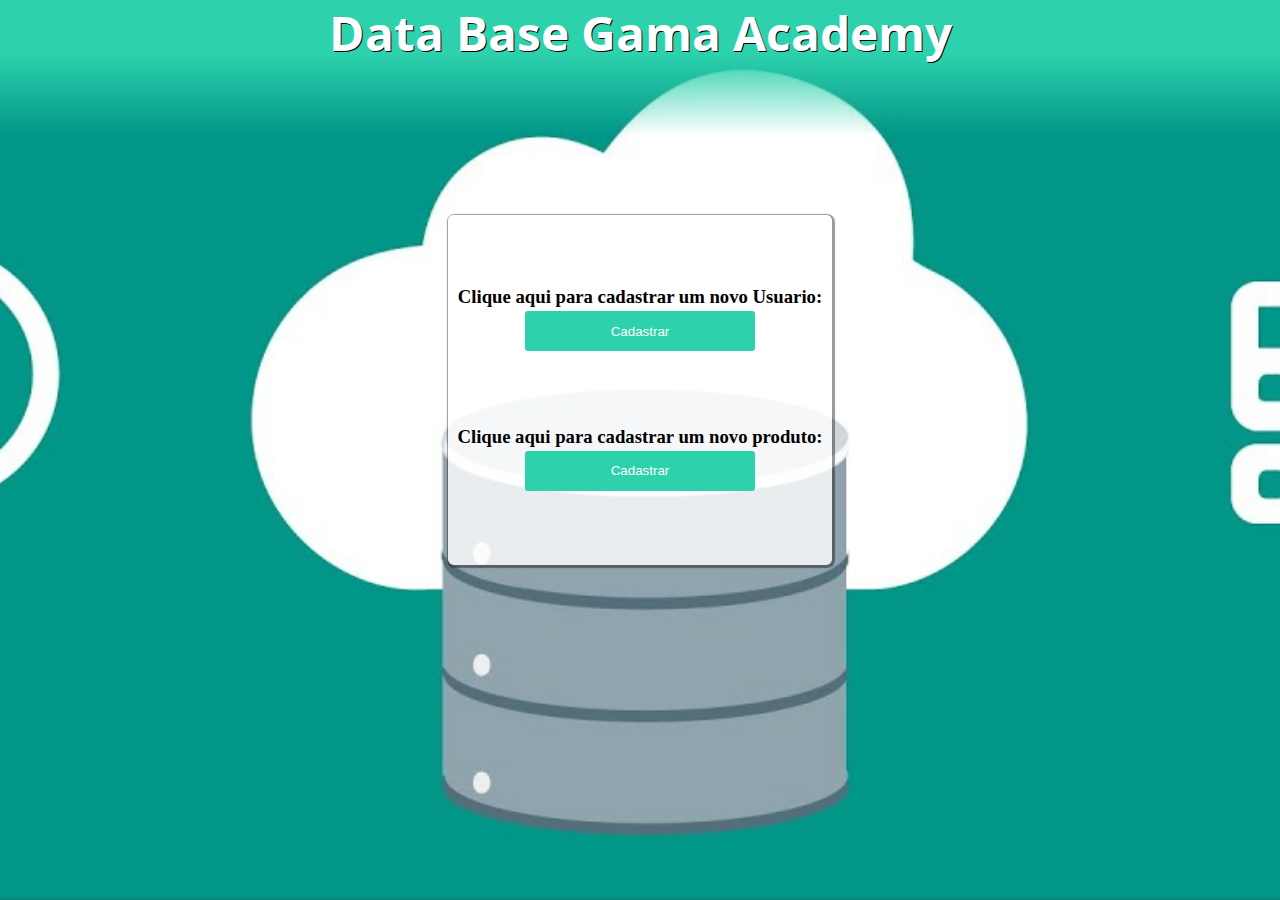
<file: index.html>
<!DOCTYPE html>
<html>

<head>
    <meta charset="UTF-8">
    <meta name="description" content="Desafio 2 Gama Academy" />
    <meta name="author" content="Daniel Paiva" />
    <meta http-equiv="X-UA-Compatible" content="IE=edge">
    <meta name="viewport" content="width=device-width, initial-scale=1.0">

    <link rel="stylesheet" type="text/css" href="style.css" />
    <title>Data Base | Gama Academy</title>
</head>

<body>
    <header>
        <h1>Data Base Gama Academy</h1>
    </header>
    <main>
        <div class="containerCentral">
            <div>
                <label>
                    <h3>Clique aqui para cadastrar um novo Usuario:</h3>
                </label>
                <input class="buttonUsuario" id="buttonCentral" type="button" value="Cadastrar" />
            </div>
            <div>
                <label>
                    <h3>Clique aqui para cadastrar um novo produto:</h3>
                </label>
                <input class="buttonProduto" id="buttonCentral" type="button" value="Cadastrar" />
            </div>
    </main>
    <footer>
        <div id="modalCadastro" class="modalContainer">
            <div class="modalUsuario">
                <button id="fecharModal" class="fechar">X</button>
                <h3>Novo Usuário</h3>
                <form action="#" class="formCadastro">
                    <label>Nome:</label>
                    <div>
                        <input class="cardUsuario" type="text" id="campoNome" placeholder="Digite seu nome"
                            title="Digite seu nome" />
                    </div>

                    <label>E-mail:</label>
                    <div>
                        <input class="cardUsuario" type="email" id="campoEmail" placeholder="Digite seu e-mail"
                            title="Digite seu e-mail" />
                    </div>

                    <label>Telefone:</label>
                    <div>
                        <input class="cardUsuario" pattern="^\d{2}-\d{5}-\d{4}$" type="tel" id="campoTelefone"
                            required="number" placeholder="Digite seu Telefone" title="Digite seu telefone" />
                    </div>

                    <label>Endereço:</label>
                    <div>
                        <input class="cardUsuario" type="text" id="campoRua" placeholder="Digite seu endereço"
                            title="Digite sua Endereço" />
                    </div>

                    <label>Cidade:</label>
                    <div>
                        <input class="cardUsuario" type="text" id="campoCidade" placeholder="Digite sua cidade"
                            title="Digite sei cidade" />
                    </div>

                    <center>
                        <div class="cardButton">
                            <input class="buttonFrom" type="button" value="Cancelar" id="campoButtonCancel"
                                title="Click para cancelar" />

                            <input class="buttonFrom" type="button" onclick="cadastroUsuario()" value="Cadastrar"
                                id="campoButton" title="Click para se cadastrar" />
                        </div>
                    </center>

                </form>

            </div>

        </div>
        <div id="modalCadastroProduto" class="modalContainerProduto">
            <div class="modalProduto">
                <button id="fecharModal" class="fechar">X</button>
                <h3>Novo Produto</h3>
                <form action="#" class="formCadastro">
                    <form action="#" class="formCadastro">
                        <div class="cardName">
                            <label>Nome: </label>
                            <input class="cardProduto" type="text" id="campoNamePorduct"
                                placeholder="Digite o nome do produto" title="Digite o nome do produto" />
                        </div>
                        <div class="cardDescrition">
                            <label>Descrição: </label>
                            <input class="cardProduto" type="text" id="campoDescritionProduct"
                                placeholder="Digite uma descrição" title="Digite uma descrição" />
                        </div>
                        <div class="cardId">
                            <label>ID produto:</label>
                            <input class="cardProduto" type="number" id="campoIdProduct" placeholder="Digite o ID"
                                title="Digite o ID" />
                        </div>
                        <div class="cardPrice">
                            <label>Preço: </label>
                            <input class="cardProduto" type="number" id="campoPriceProduct" placeholder="Digite o preço"
                                title="Digite o preço" />
                        </div>
                        <center>
                            <div class="cardButton">
                                <input class="buttonFrom" type="button" value="Cancelar" id="campoButtonCancel"
                                    title="Click para cancelar" />

                                <input class="buttonFrom" type="button" onclick="cadastroProduto()" value="Cadastrar"
                                    id="campoButton" title="Click para se cadastrar" />
                            </div>
                        </center>

                    </form>
            </div>
        </div>
    </footer>
</body>
<script type="text/Javascript" src="./script.js"></script>

</html>
</file>
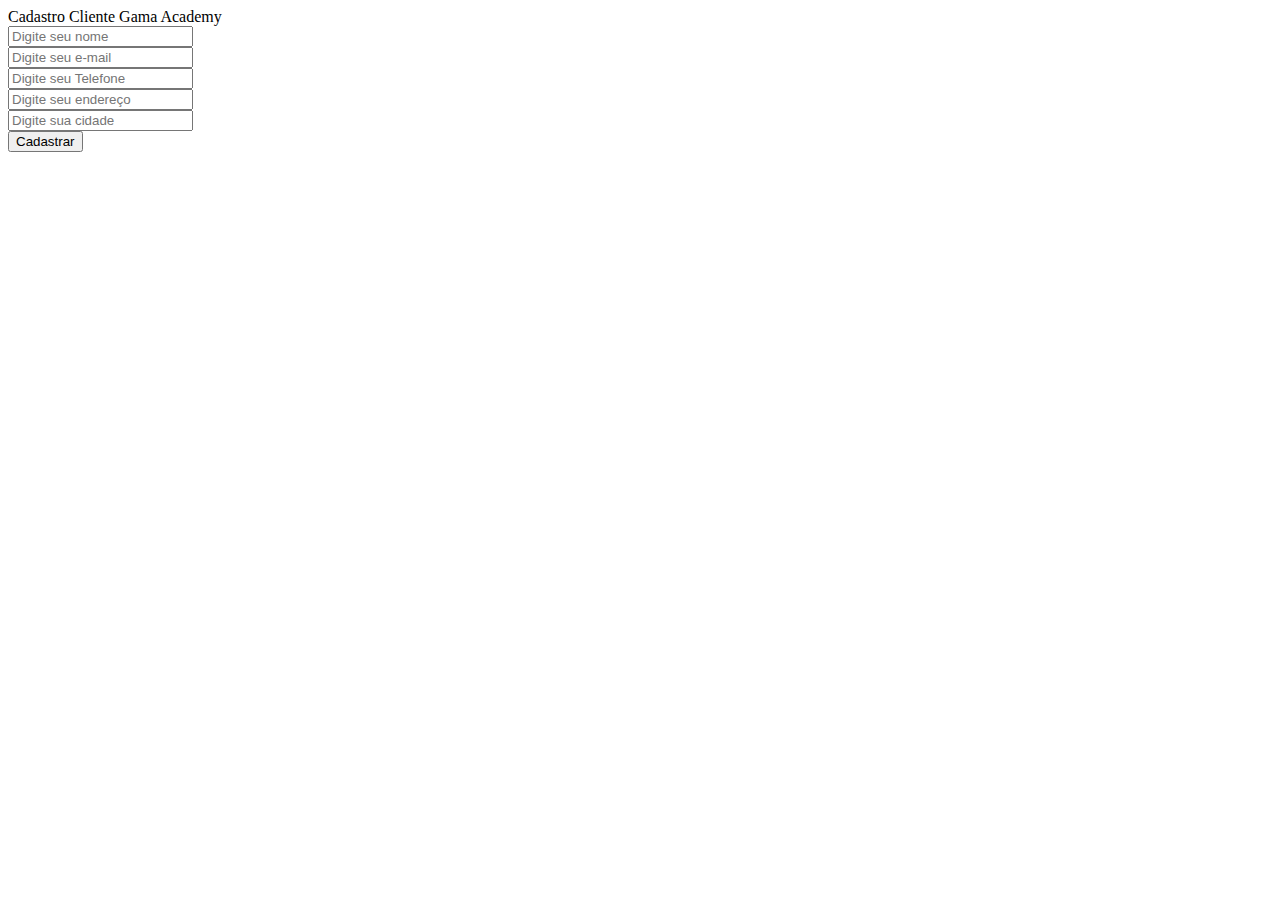
<file: pages/cadastroCliente.html>
<!DOCTYPE html>
<html>
<head>
    <meta charset="UTF-8">
    <meta http-equiv="X-UA-Compatible" content="IE=edge">
    <meta name="viewport" content="width=device-width, initial-scale=1.0">
    <script type="text/Javascript" src="../script.js" ></script>
    <title>Document</title>
</head>
<body>
    <header>
        Cadastro Cliente Gama Academy
    </header>
    <main>
        <div>
            <form action="#" class="formCadastro">
                <div class="cardNome">
                    <input type="text" id="campoNome" placeholder="Digite seu nome" title="Digite seu nome" />
                </div>
                <div class="cardEmail">
                    <input type="email" id="campoEmail" placeholder="Digite seu e-mail" title="Digite seu e-mail" />
                </div>
                <div class="cardTelefone">
                    <input type="number" id="campoTelefone" placeholder="Digite seu Telefone" title="Digite seu telefone" />
                </div>
                <div class="cardRua">
                    <input type="text" id="campoRua" placeholder="Digite seu endereço" title="Digite sua Endereço" />
                </div>
                <div class="cardCidade">
                    <input type="text" id="campoCidade" placeholder="Digite sua cidade" title="Digite sei cidade" />
                </div>
                <div class="cardButton">
                    <input type="button" onclick="cadastroCliente()" value="Cadastrar" id="campoButton" title="Click para se cadastrar" />
                </div>

            </form>
        </div>
    </main>
    <footer>

    </footer>
</body>
</html>
</file>
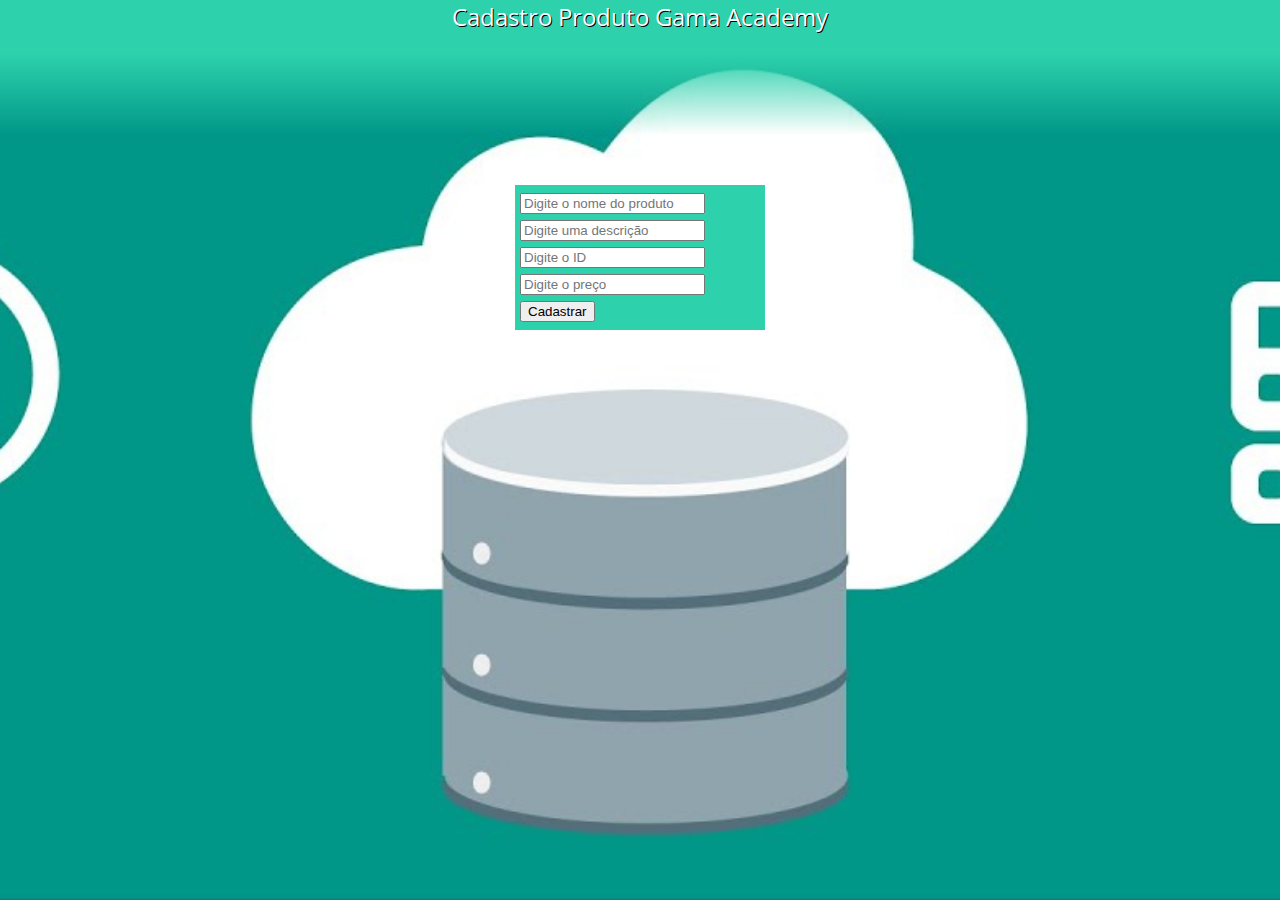
<file: pages/cadastroProduto.html>
<!DOCTYPE html>
<html>
<head>
    <meta charset="UTF-8">
    <meta http-equiv="X-UA-Compatible" content="IE=edge">
    <meta name="viewport" content="width=device-width, initial-scale=1.0">
    <script type="text/Javascript" src="../script.js" ></script>
    <link rel="stylesheet" type="text/css" href="../style.css" />
    <title>Document</title>
</head>
<body>
    <header>
        Cadastro Produto Gama Academy
    </header>
    <main>
        <div>
            <form action="#" class="formCadastro" >
                <div class="cardName">
                    <input type="text" id="campoNamePorduct" placeholder="Digite o nome do produto" title="Digite o nome do produto" />
                </div>
                <div class="cardDescrition">
                    <input type="text" id="campoDescritionProduct" placeholder="Digite uma descrição" title="Digite uma descrição" />
                </div>
                <div class="cardId">
                    <input type="number" id="campoIdProduct" placeholder="Digite o ID" title="Digite o ID" />
                </div>
                <div class="cardPrice">
                    <input type="number" id="campoPriceProduct" placeholder="Digite o preço" title="Digite o preço" />
                </div>
                <div class="cardButton">
                    <input type="submit" onclick="cadastroProduto()" value="Cadastrar" id="campoButton" title="Click para se cadastrar" />
                </div>

            </form>
        </div>
    </main>
    <footer>

    </footer>
</body>
</html>
</file>
<file: style.css>
@import url('https://fonts.googleapis.com/css2?family=Open+Sans+Condensed:wght@300&display=swap');

:root{
    --cor: #2dd1ac;
}

*{
    margin: 0;
}

body{
    background-image:url(./Imagens/background.jpg) ;
    background-repeat: no-repeat;
    background-size: cover;
    background-position: center;
    min-height: 100vh;
    height: 100vh;
    
}

header{
    display: flex;
    width: 100vw;
    height: 15vh;
    background-image: linear-gradient(to top, rgb(255, 255, 255, 0%), var(--cor) 60%);
    justify-content: center;
    text-align: center;
    color: #fff;
    font-family: 'Open Sans Condensed', sans-serif;
    font-size: 1.5rem;
    text-shadow: 1px 1px black;
}

main{
    display: flex;
    justify-content: center;
    align-items: center;
    padding-top: 50px;
}

input{
    margin: 3px 0;
}

.containerCentral{
    display: flex;
    text-align: center;
    flex-direction: column;
    justify-content: space-evenly;
    margin-top: 30px;
    height:15vw;
    width: 30vw;
    min-width: 300px;
    min-height: 350px;
    background-color: rgb(255, 255, 255, 80%);
    border-radius: 6px;
    box-shadow: 1px 1px 1px 2px rgb(0, 0, 0, 40%);

}

#buttonCentral{
    height: 40px;
    width: 60%;
    border-radius: 3px;
    border-color: rgb(0, 0, 0, 0%);
    background-color: var(--cor);
    color: #FFF;
}

#buttonCentral:hover{
    cursor: pointer;
    color: #000;
    border-color: rgb(0, 0, 0, 50%);
}

.formCadastro{
    display: flex;
    padding: 5px;
    width: auto;
    min-width: 240px;
    flex-direction: column;
    background-color: #2dd1ac;
}

.cardUsuario, .cardProduto{
    height: 30px;
    width: 90%;
    border-radius: 5px;
    border-color: rgb(0, 0, 0, 50%);
}

.modalContainer, .modalContainerProduto{
    width: 100vw;
    height: 100vh;
    position: fixed;
    top: 0px;
    left: 0px;
    background-color: rgb(0, 0, 0, 70%);
    z-index: 1000;
    display: none;
    justify-content: center;
    align-items: center;
    
}

.modalUsuario, .modalProduto{
    background-color: white;
    border-radius: 5px;
    width: 35vw;
    min-width: 250px;
    padding: 5px;
    box-shadow: 1px 1px 1px 1px black;
    position: relative;
}

@keyframes modalAnimation {
    from{
        opacity: 0;
        transform: translate3d(0, -60px, 0);
    }
    to{
        opacity: 1;
        transform: translate3d(0, 0, 0);

    }
    
}

.mostrar .modalUsuario, .mostrar .modalProduto{
    animation: modalAnimation .3s;
    
}

.fechar{
    position: absolute;
    right: -15px;
    top: -15px;
    width: 50px;
    height: 50px;
    border-radius: 50%;
    cursor: pointer;
    background-color: var(--cor);
    font-size: 20px;
    color: #fff;
    text-align: center;
    align-items: center;
    border-color: rgb(0, 0, 0, 0%);
    box-shadow: 1px 1px 1px 2px rgb(0, 0, 0, 40%);
    transition: 0.4s;

}

.fechar:hover{
    background-color: rgb(209, 31, 31);
}

.modalContainer.mostrar, .modalContainerProduto.mostrar{
    display: flex;
}

.buttonFrom{
    height: 25px;
    width: 80px;
    border-radius: 3px;
    border-color: rgb(0, 0, 0, 0%);
    background-color: white;
    color: #000;

}

.buttonFrom:hover{
    cursor: pointer;
    border-color: black;
}
</file>
